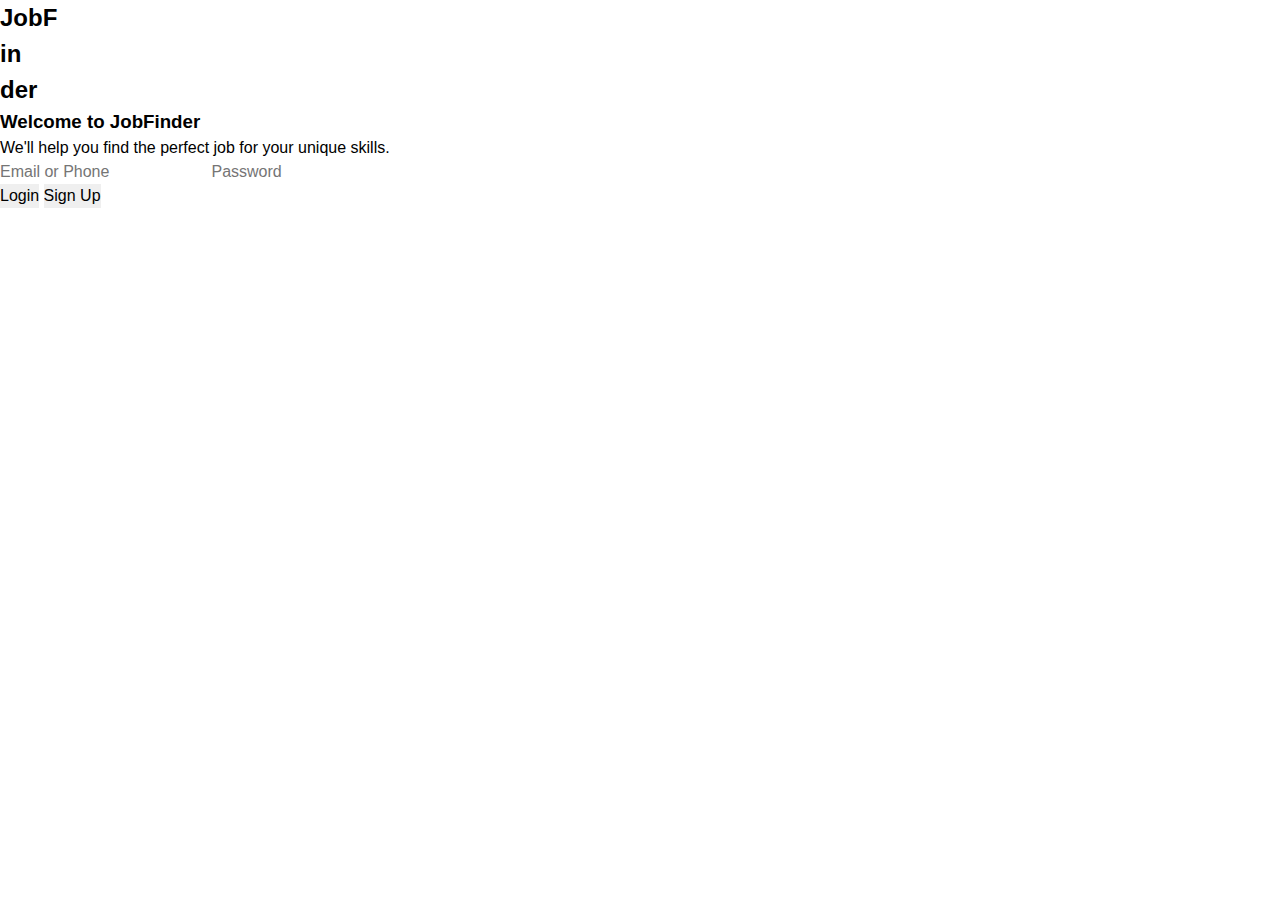
<file: index.html>
<!DOCTYPE html>
<html lang="en" dir="ltr">
  <head>
    <meta charset="utf-8">
    <meta name="viewport" content="width=device-width, initial-scale=1">
    <meta name="author" content="LB">
    <meta name="description" content="School assignment">
    <meta name="keywords" content="html, css, web, web development, javascript">
    <link rel="icon" href="./assets/media/favicon.png?v=2" type="image/x-icon">
    <link rel="stylesheet" href="./assets/style/index.css" media="all">
    <script src="./assets/script/app.js" defer type="module"></script>
    <link rel="preconnect" href="https://fonts.googleapis.com">
    <link rel="preconnect" href="https://fonts.gstatic.com" crossorigin>
    <link href="https://fonts.googleapis.com/css2?family=Open+Sans:ital,wght@0,300..800;1,300..800&display=swap" rel="stylesheet">
    <title>Index</title>
  </head>
  <body>
    <main class="flex">
      <div class="login-banner flex">
        <h2 class="login-logo flex">
          JobF<div class="in">in</div class="in">der
        </h2>
      </div>
      <div class="login-main">
        <div class="login-container flex">
          <div>
            <h3>Welcome to <span class="blue-text">JobFinder</span></h3>
          </div>
          <div>
            <p class="job-text">We'll help you find the perfect job for your unique skills.</p>
          </div>
          <div>
            <form class="login-form">
              <input type="text" placeholder="Email or Phone" name="user-email-or-phone" id="user-email" required>
              <input type="text" placeholder="Password" name="user-password" id="user-password" required>
              <div class="flex">
                <input type="button" value="Login" name="login-btn" id="login-btn">
                <input type="button" value="Sign Up" name="sign-up-btn" id="sign-up-btn">
              </div>
            </form>
          </div>
        </div>
      </div>
    </main>
    <noscript>
      <p>This page requires a JavaScript-enabled browser.</p>
    </noscript>
  </body>
</html>
</file>
<file: assets/style/index.css>
@import './reset.css';
</file>
